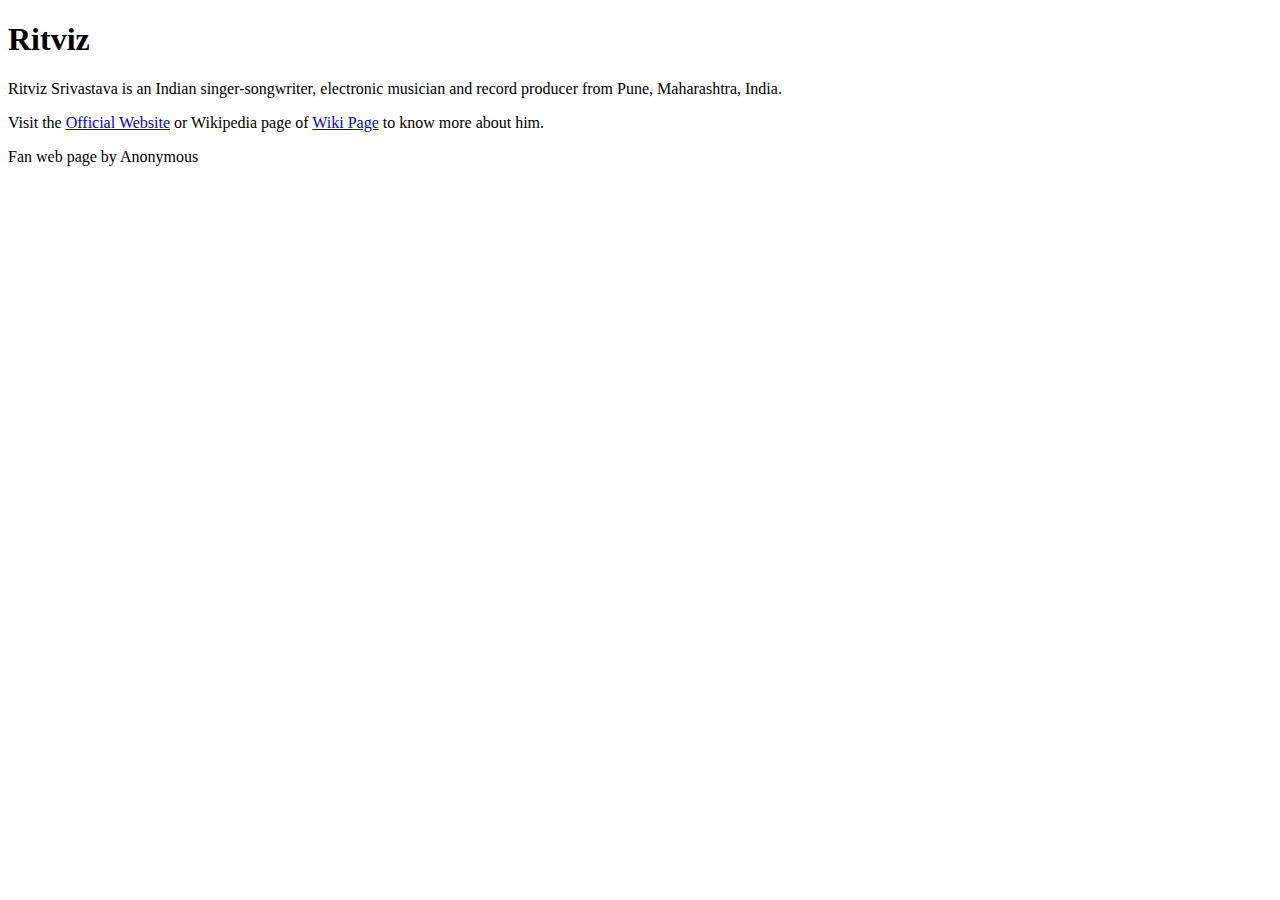
<file: Week-2/Favorite Musician/index.html>
<!DOCTYPE html>
<html lang="en">
<head>
    <meta charset="UTF-8">
    <title>Favourite Musician</title>
</head>
<body>
<header>
    <h1>Ritviz</h1>
</header>
<p>
    Ritviz Srivastava is an Indian singer-songwriter, electronic musician and record producer from Pune, Maharashtra,
    India.
</p>

<p>
    Visit the <a href="https://www.ritviz.in/">Official Website</a> or Wikipedia page of <a
            href="https://en.wikipedia.org/wiki/Ritviz">Wiki Page</a> to know more about him.
</p>

<p>
    Fan web page by Anonymous
</p>

</body>
</html>
</file>
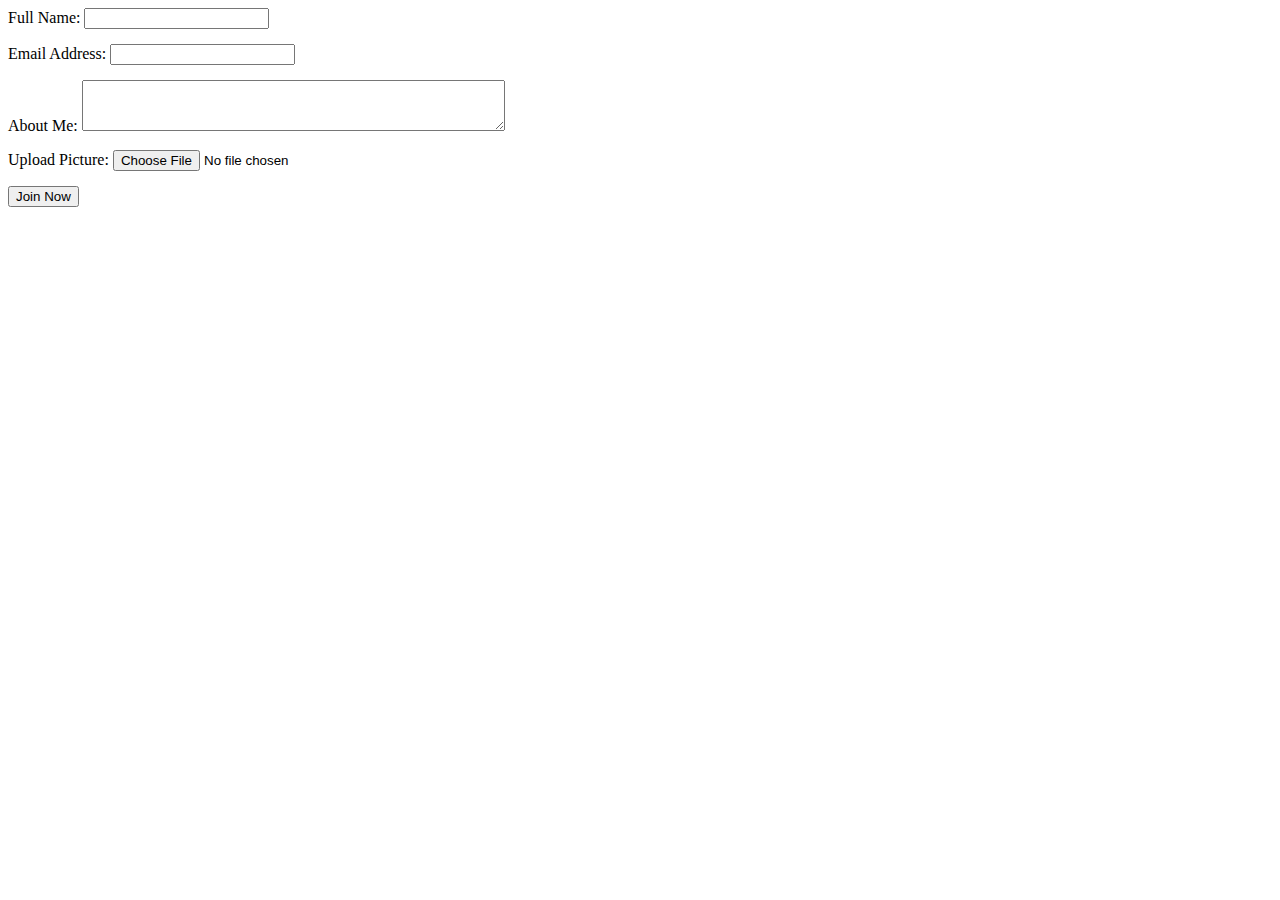
<file: Week-2/Form/index.html>
<!DOCTYPE html>
<html lang="en">
<head>
    <meta charset="UTF-8">
    <title>Form</title>
    <style>
        /* CSS to align the form widgets vertically */
        div.form-group {
            margin-bottom: 15px;
        }
    </style>
</head>
<body>

<form action="/submit" method="POST" enctype="multipart/form-data">

    <div class="form-group">
        <label for="fullName">Full Name:</label>
        <input type="text" name="fullName" id="fullName" required>
    </div>

    <div class="form-group">
        <label for="email">Email Address:</label>
        <input type="text" name="email" id="email" required>
    </div>

    <div class="form-group">
        <label for="about">About Me:</label>
        <textarea name="about" id="about" rows="3" cols="50"></textarea>
    </div>

    <div class="form-group">
        <label for="picture">Upload Picture:</label>
        <input type="file" name="picture" id="picture">
    </div>

    <div>
        <input type="submit" value="Join Now">
    </div>

</form>


</body>
</html>
</file>
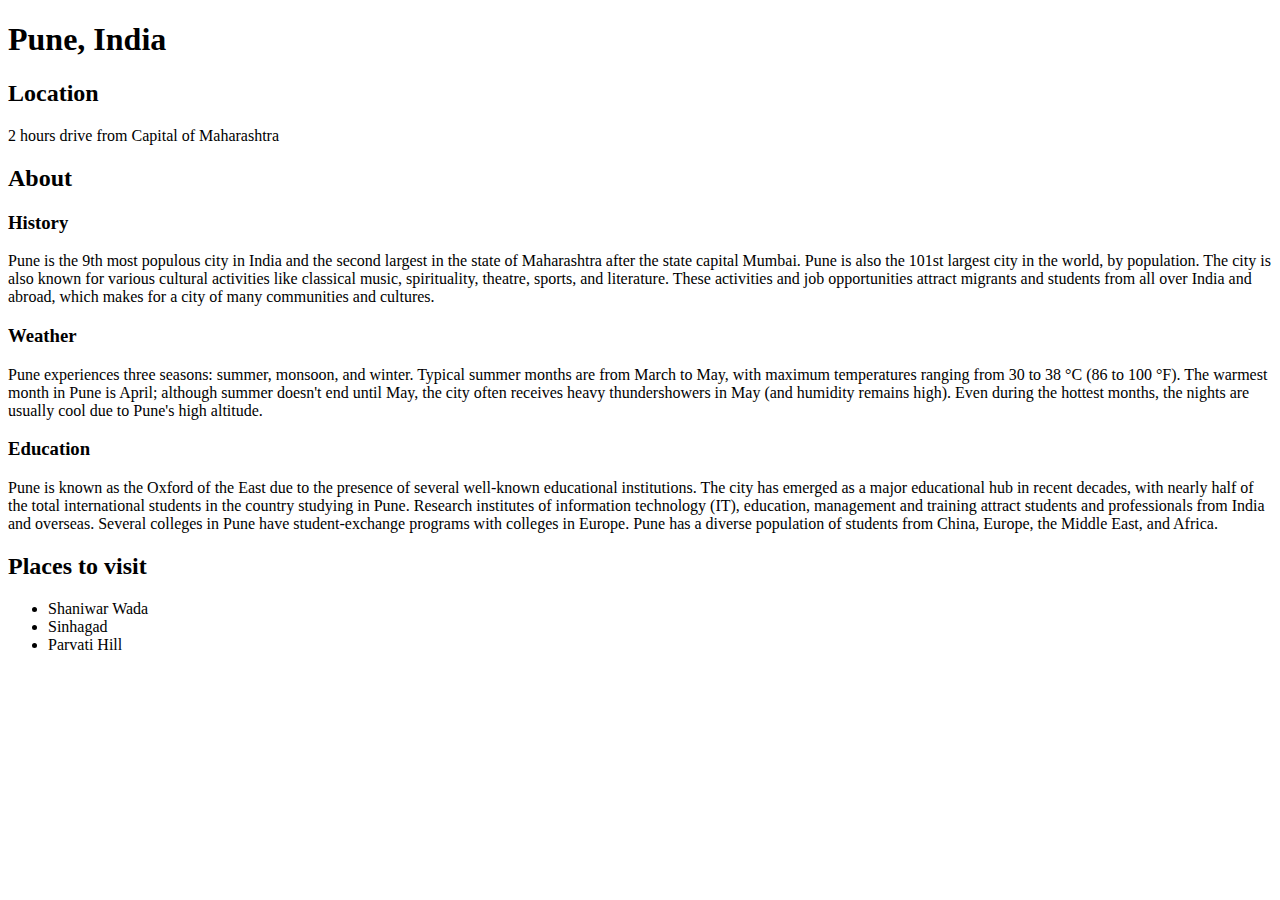
<file: Week-2/Hometown/index.html>
<!DOCTYPE html>
<html lang="en">
<head>
    <meta charset="UTF-8">
    <title>My Hometown</title>
</head>
<body>
<h1>Pune, India</h1>

<h2>Location</h2>
<p>2 hours drive from Capital of Maharashtra </p>

<h2>About</h2>
<h3>History</h3>
<p>
    Pune is the 9th most populous city in India and the second largest in the state of Maharashtra after the state
    capital Mumbai. Pune is also the 101st largest city in the world, by population. The city is also known for various
    cultural activities like classical music, spirituality, theatre, sports, and literature. These activities and job
    opportunities attract migrants and students from all over India and abroad, which makes for a city of many
    communities and cultures.
</p>

<h3>Weather</h3>
<p>
    Pune experiences three seasons: summer, monsoon, and winter. Typical summer months are from March to May, with
    maximum temperatures ranging from 30 to 38 °C (86 to 100 °F). The warmest month in Pune is April; although summer
    doesn't end until May, the city often receives heavy thundershowers in May (and humidity remains high). Even during
    the hottest months, the nights are usually cool due to Pune's high altitude.
</p>

<h3>Education</h3>
<p>
    Pune is known as the Oxford of the East due to the presence of several well-known educational institutions. The
    city has emerged as a major educational hub in recent decades, with nearly half of the total international students
    in the country studying in Pune. Research institutes of information technology (IT), education, management and
    training attract students and professionals from India and overseas. Several colleges in Pune have student-exchange
    programs with colleges in Europe. Pune has a diverse population of students from China, Europe, the Middle East,
    and Africa.
</p>

<h2>Places to visit</h2>

<ul>
    <li>Shaniwar Wada</li>
    <li>Sinhagad</li>
    <li>Parvati Hill</li>
</ul>

</body>
</html>
</file>
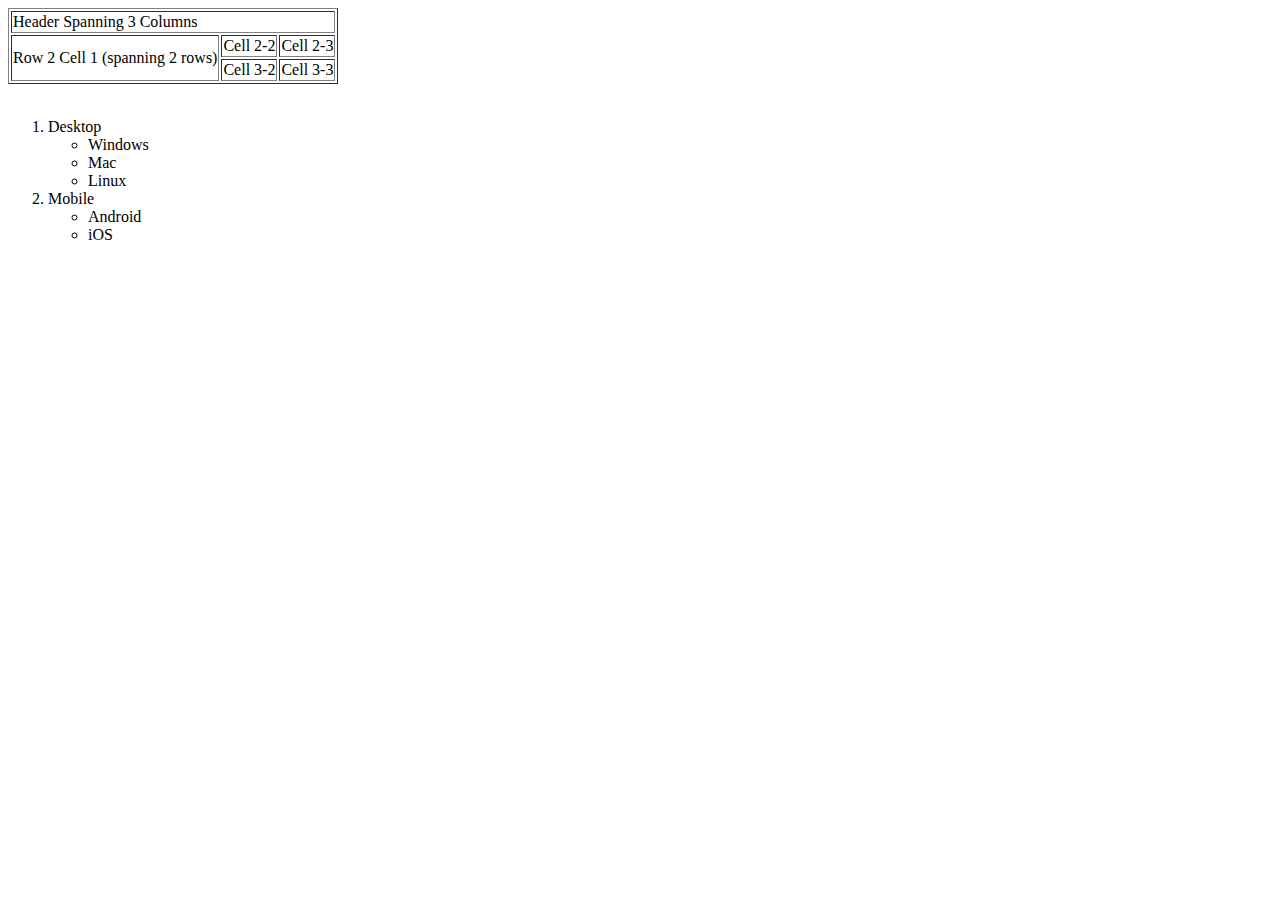
<file: Week-2/HTML Tables/index.html>
<!DOCTYPE html>
<html lang="en">
<head>
    <meta charset="UTF-8">
    <title>Tables</title>
</head>
<body>

<table border="1">
    <tr>
        <td colspan="3">Header Spanning 3 Columns</td>
    </tr>

    <tr>
        <td rowspan="2">Row 2 Cell 1 (spanning 2 rows)</td>
        <td>Cell 2-2</td>
        <td>Cell 2-3</td>
    </tr>

    <tr>
        <td>Cell 3-2</td>
        <td>Cell 3-3</td>
    </tr>
</table>

<br>

<ol>
    <li>
        Desktop
        <ul>
            <li>Windows</li>
            <li>Mac</li>
            <li>Linux</li>
        </ul>
    </li>

    <li>
        Mobile
        <ul>
            <li>Android</li>
            <li>iOS</li>
        </ul>
    </li>

</ol>

</body>
</html>
</file>
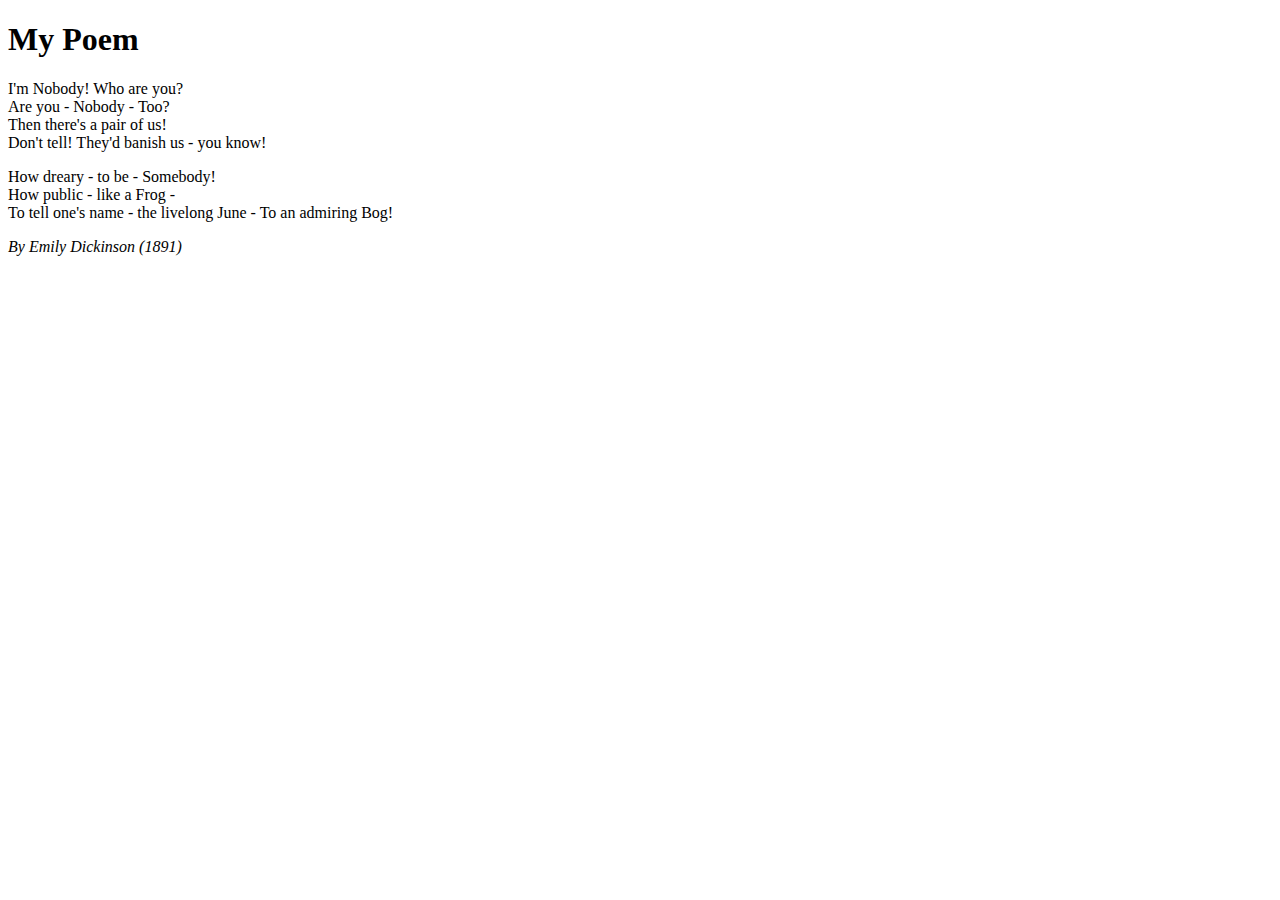
<file: Week-2/Poem/index.html>
<!DOCTYPE html>
<html lang="en">
<head>
    <meta charset="UTF-8">
    <title>Poem Webpage</title>
</head>
<body>

<h1>My Poem</h1>

<p>I'm Nobody! Who are you?<br>
    Are you - Nobody - Too? <br>
    Then there's a pair of us!<br>
    Don't tell! They'd banish us - you know!
</p>
<p>
    How dreary - to be - Somebody! <br>

    How public - like a Frog - <br>

    To tell one's name - the livelong June - To an admiring Bog! <br>
</p>
<p>
    <em>By Emily Dickinson (1891)</em>
</p>
</body>
</html>
</file>
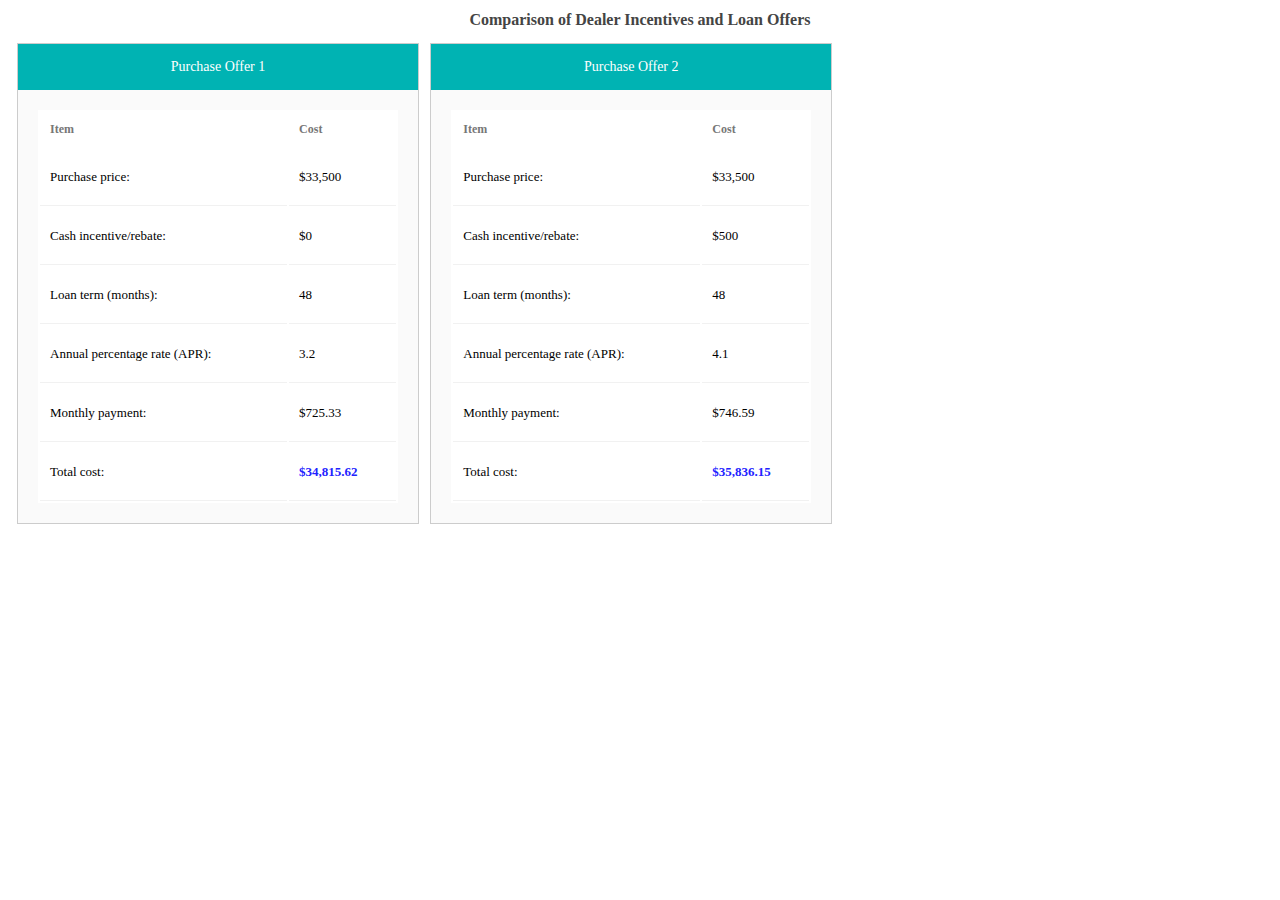
<file: Week-3/Auto Loan/index.html>
<!DOCTYPE html>
<html lang="en">
<head>
   <meta charset="UTF-8">
   <title>Auto Purchase Offer and Loan Comparison</title>
   <link href="styles.css" rel="stylesheet">
</head>
<body>
	<div class="container">
      <h1>Comparison of Dealer Incentives and Loan Offers</h1>
		<div class="offer">
		   <div class="offerTitle">Purchase Offer 1</div>
		   <div class="offerContents">
		   <table>
		      <tr>
		         <th>Item</th>
		         <th>Cost</th>
		      </tr>
		      <tr>
		         <td>Purchase price:</td>
		         <td>$33,500</td>
		      </tr>
		      <tr>
		         <td>Cash incentive/rebate:</td>
		         <td>$0</td>
		      </tr>
		      <tr>
		         <td>Loan term (months):</td>
		         <td>48</td>
		      </tr>
		      <tr>
		         <td>Annual percentage rate (APR):</td>
		         <td>3.2</td>
		      </tr>
		      <tr>
		         <td>Monthly payment:</td>
		         <td>$725.33</td>
		      </tr>
		      <tr>
		         <td>Total cost:</td>
		         <td class="finalValue">$34,815.62</td>
		      </tr>
		   </table>
		   </div>
		</div>
		<div class="offer">
		   <div class="offerTitle">Purchase Offer 2</div>
		   <div class="offerContents">
		   <table>
		      <tr>
		         <th>Item</th>
		         <th>Cost</th>
		      </tr>
		      <tr>
		         <td>Purchase price:</td>
		         <td>$33,500</td>
		      </tr>
		      <tr>
		         <td>Cash incentive/rebate:</td>
		         <td>$500</td>
		      </tr>
		      <tr>
		         <td>Loan term (months):</td>
		         <td>48</td>
		      </tr>
		      <tr>
		         <td>Annual percentage rate (APR):</td>
		         <td>4.1</td>
		      </tr>
		      <tr>
		         <td>Monthly payment:</td>
		         <td>$746.59</td>
		      </tr>
		      <tr>
		         <td>Total cost:</td>
		         <td class="finalValue">$35,836.15</td>
		      </tr>
		   </table>
		   </div>
		</div>
	</div>
</body>
</html>
</file>
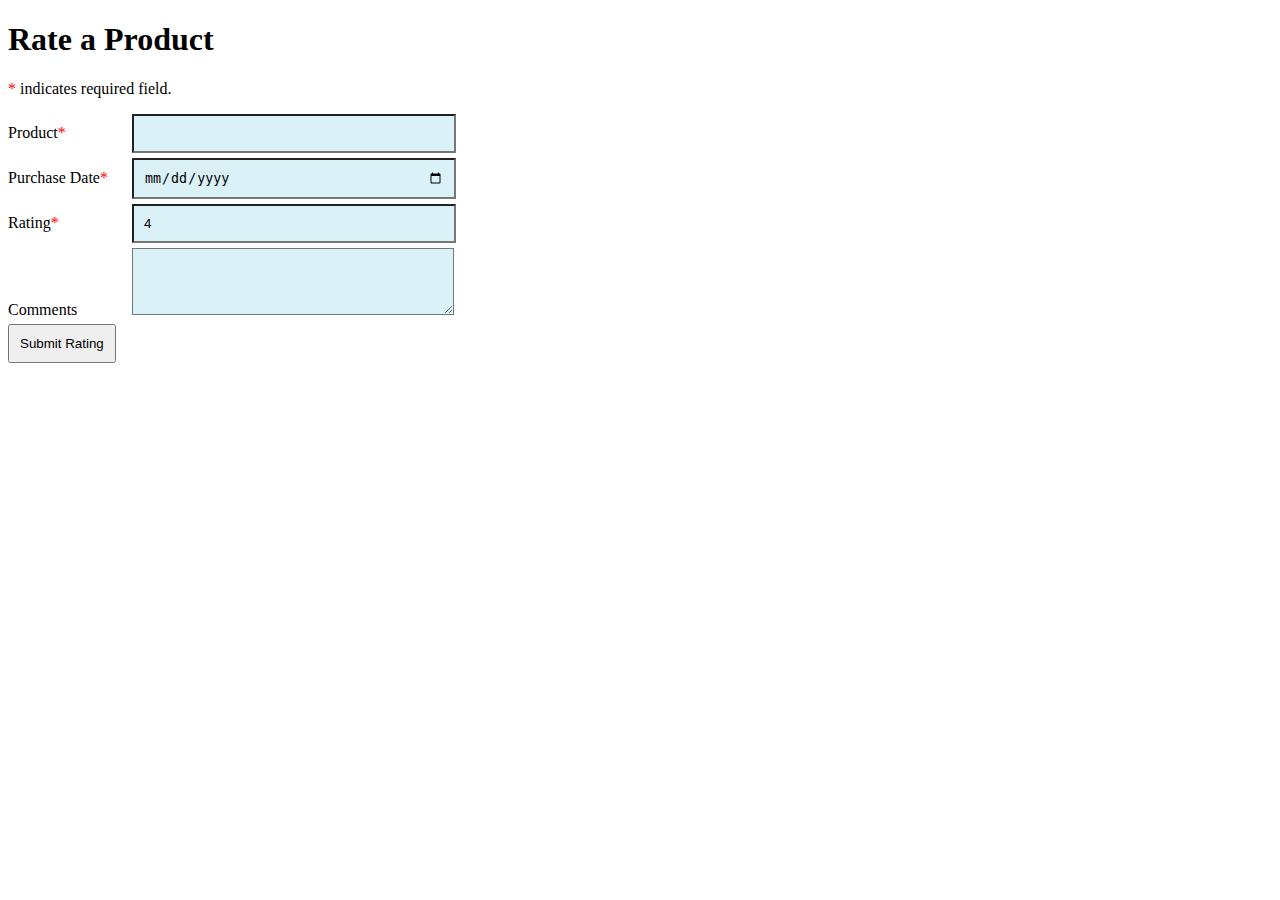
<file: Week-3/Product Review/index.html>
<!DOCTYPE html>
<html lang="en">
<head>
    <title>Product Rating</title>

    <style>
        body {
            font-family: Calibri, Myriad;
        }

        div {
            margin-bottom: 5px;
        }

        label {
            display: inline-block;
            width: 120px;
        }

        input, textarea {
            width: 300px;
            padding: 10px;
        }

        input[type=submit] {
            width: auto;
        }

        .required:after {
            content: "*";
            color: red;
        }

        label + input, label + textarea {
            background-color: rgb(219, 241, 248);
        }

    </style>
</head>
<body>
<h1>Rate a Product</h1>
<p><span class="required"></span> indicates required field.</p>
<form>
    <div>
        <label class="required">Product</label>
        <input type="text" name="title">
    </div>
    <div>
        <label class="required">Purchase Date</label>
        <input type="date" name="purchase-date">
    </div>
    <div>
        <label class="required">Rating</label>
        <input type="number" name="rating" value="4" min="1" max="4">
    </div>
    <div>
        <label>Comments</label>
        <textarea rows="3" cols="50" name="comments"></textarea>
    </div>
    <input type="submit" value="Submit Rating">
</form>
</body>
</html>
</file>
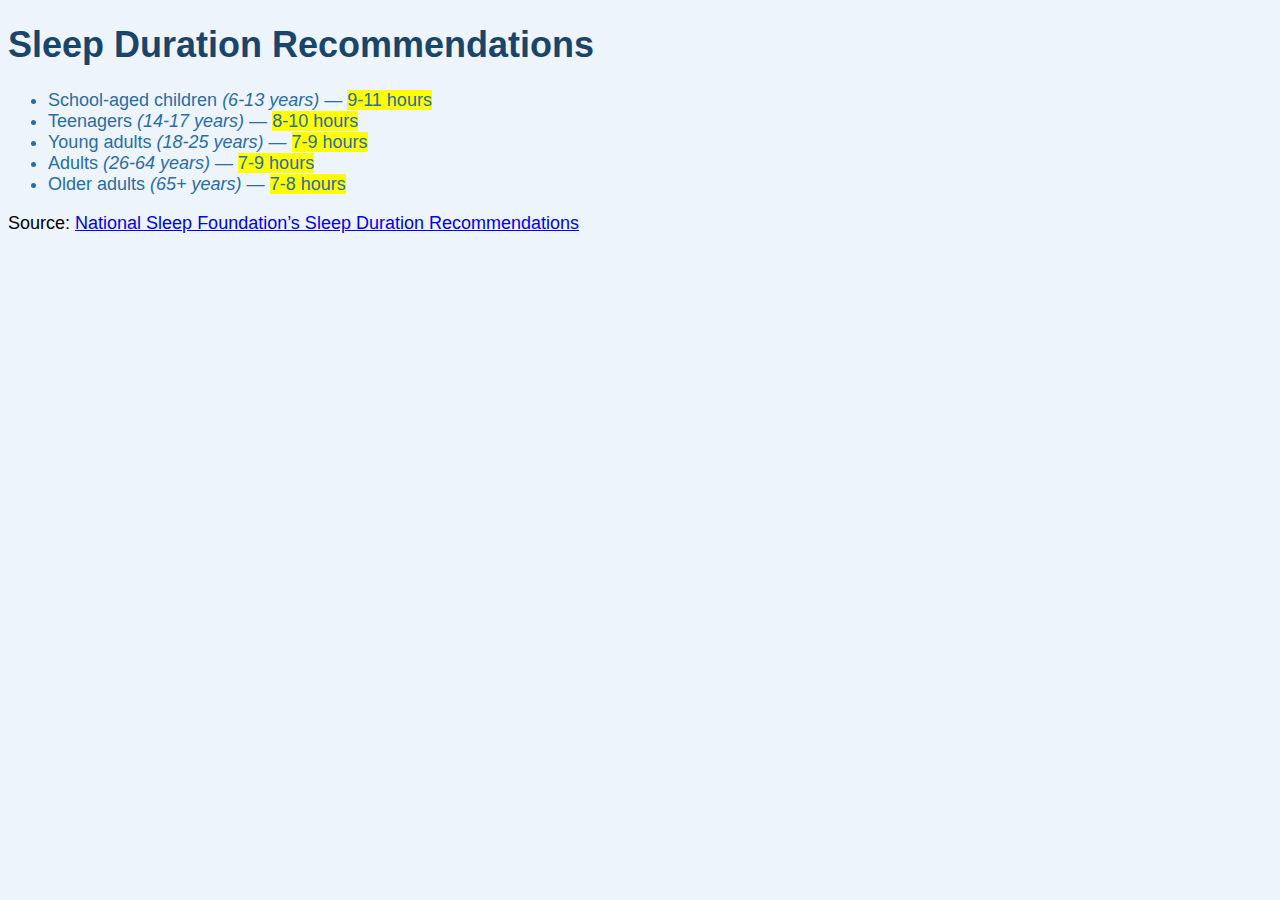
<file: Week-3/Sleep Recommendation/index.html>
<!DOCTYPE html>
<html lang="en">
<head>
    <title>Sleep Duration Recommendations</title>

    <style>
        body {
            font-family: Arial, Helvetica, sans-serif;
            font-size: 18px;
            background-color: #EDF4FB;
        }

        h1 {
            color: RGB(26, 69, 107);
        }

        li {
            color: #296CA8;
        }
        span.age {
            font-style: italic;
        }
        span.recommended {
            background-color: yellow;
        }
    </style>
</head>
<body>
<h1>Sleep Duration Recommendations</h1>
<ul>
    <li>School-aged children <span class="age">(6-13 years)</span> &mdash;
        <span class="recommended">9-11 hours</span>
    </li>
    <li>Teenagers <span class="age">(14-17 years)</span> &mdash;
        <span class="recommended">8-10 hours</span>
    </li>
    <li>Young adults <span class="age">(18-25 years)</span> &mdash;
        <span class="recommended">7-9 hours</span>
    </li>
    <li>Adults <span class="age">(26-64 years)</span> &mdash;
        <span class="recommended">7-9 hours</span>
    </li>
    <li>Older adults <span class="age">(65+ years)</span> &mdash;
        <span class="recommended">7-8 hours</span>
    </li>
</ul>
<p>
    Source: <a
        href="https://www.sleepfoundation.org/press-release/national-sleep-foundation-recommends-new-sleep-times/page/0/1">
    National Sleep Foundation’s Sleep Duration Recommendations</a>
</p>

</body>
</html>
</file>
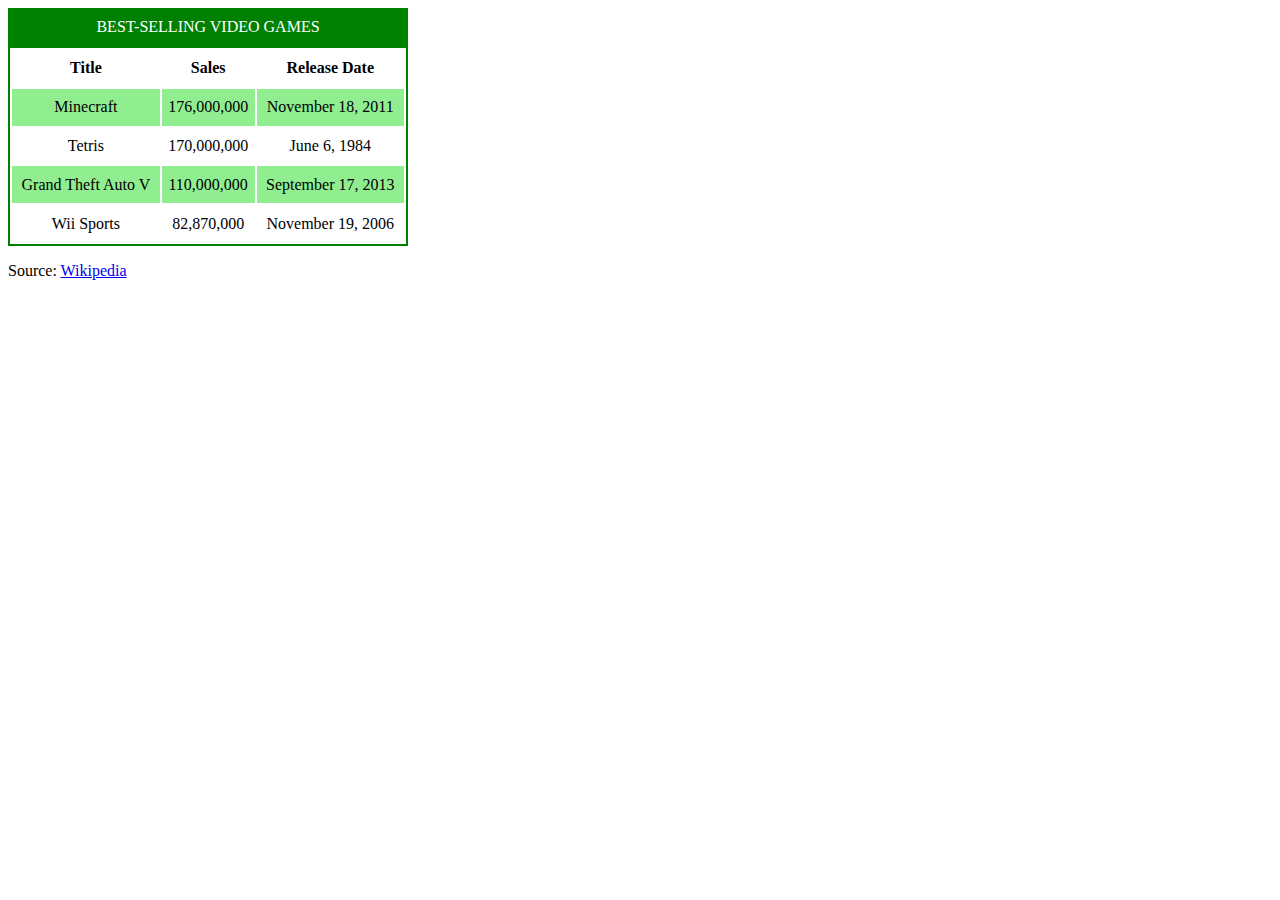
<file: Week-3/Video Games/index.html>
<!DOCTYPE html>
<html lang="en">
<head>
   <title>Best-Selling Video Games</title>
   <link rel="stylesheet" href="styles.css">
</head>
<body>
   <table id="game-table">
      <caption>Best-Selling Video Games</caption>
      <tr>
         <th>Title</th>
         <th>Sales</th>
         <th>Release Date</th>
      </tr>
      <tr>
         <td>Minecraft</td>
         <td>176,000,000</td>
         <td>November 18, 2011</td>
      </tr>
      <tr>
         <td>Tetris</td>
         <td>170,000,000</td>
         <td>June 6, 1984</td>
      </tr>
      <tr>
         <td>Grand Theft Auto V</td>
         <td>110,000,000</td>
         <td>September 17, 2013</td>
      </tr>
      <tr>
         <td>Wii Sports</td>
         <td>82,870,000</td>
         <td>November 19, 2006</td>
      </tr>
   </table>
   <p>
      Source: <a href="https://en.wikipedia.org/wiki/List_of_best-selling_video_games">Wikipedia</a>
   </p>
</body>

</html>
</file>
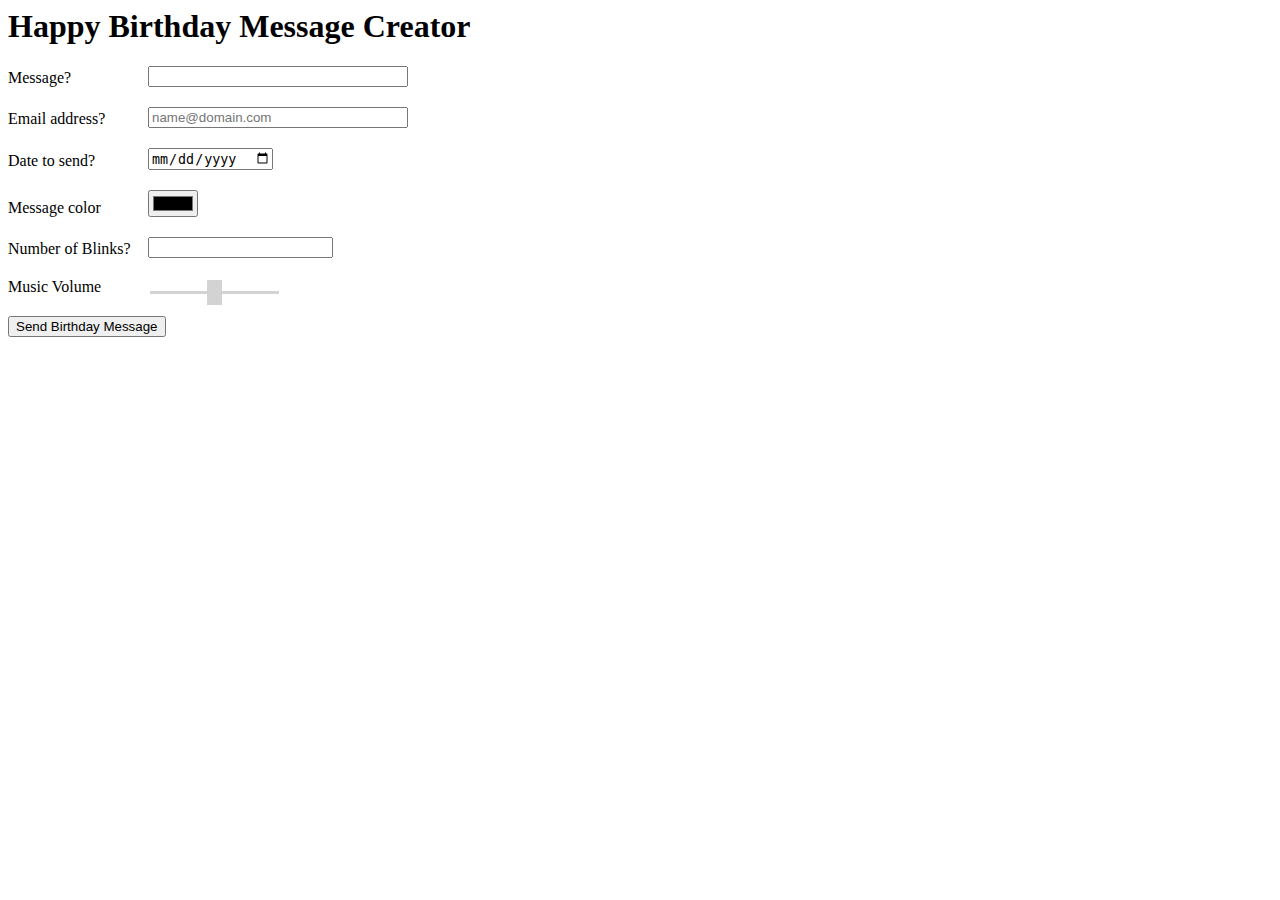
<file: Week-4/Message Creator/index.html>
<head>
    <title>Message Creator</title>
    <link rel="stylesheet" href="styles.css">
</head>
<body>

<h1>Happy Birthday Message Creator</h1>

<form action="message.php" method="post">
    <div>
        <label class="required">Message?</label>
        <input type="text" name="message" id="message">
    </div>
    <div>
        <label class="required">Email address?</label>
        <input pattern="[a-zA-Z0-9-_.]+@[a-zA-Z0-9-]+(?:.[a-zA-Z0- 9-]+)*" type="email" name="email-address" id="email-address" placeholder="name@domain.com">
    </div>
    <div>
        <label class="required">Date to send?</label>
        <input type="date" name="date-to-send" id="date-to-send">
    </div>
    <div>
        <label class="required">Message color</label>
        <input type="color" name="message-color" id="message-color">
    </div>
    <div>
        <label class="required">Number of Blinks?</label>
        <input type="number" defaultValue="0" name="number-of-blinks" id="number-of-blinks">
    </div>
    <div>
        <label class="required">Music Volume</label>
        <input class="slider" type="range" min="0" max="100" defaultValue="50" name="music-volume" id="music-volume">
    </div>

    <input type="submit" value="Send Birthday Message">
</form>
</body>
</file>
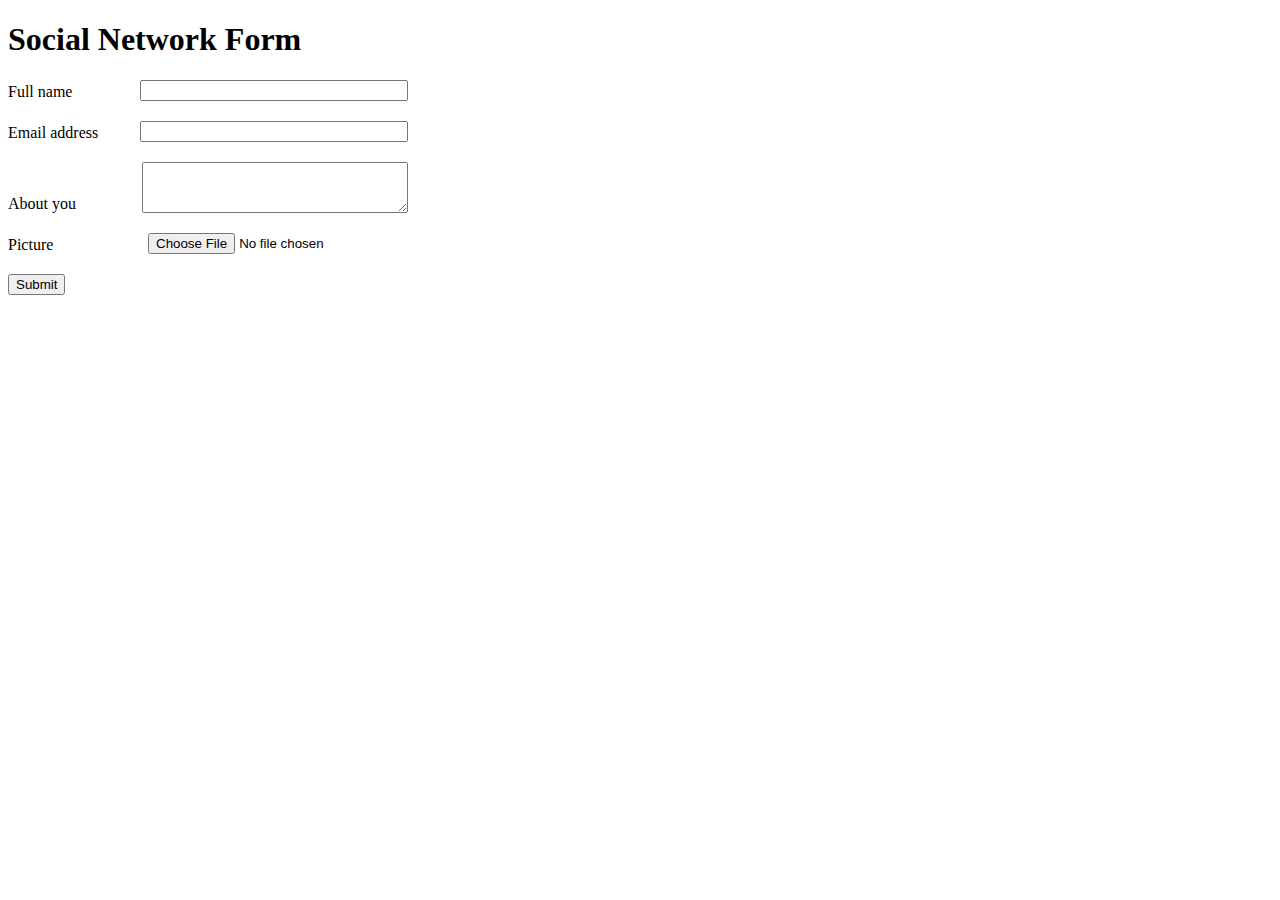
<file: Week-4/Social Network Form/index.html>
<!DOCTYPE html>
<html lang="en">
<head>
    <title>Social Network Form</title>
    <link rel="stylesheet" href="styles.css">
</head>
<body>

<h1>Social Network Form</h1>

<form method="post" enctype="multipart/form-data">
    <div class="widget-container">
        <label class="required">Full name</label>
        <input type="text" name="fullName" id="fullName" required>
    </div>
    <div>
        <label class="required">Email address</label>
        <input type="email" name="email" id="email" required>
    </div>
    <div>
        <label class="required">About you</label>
        <textarea rows="3" cols="50" name="about" id="about"></textarea>
    </div>
    <div>
        <label class="required">Picture</label>
        <input type="file" name="picture" id="picture">
    </div>
    <div>
        <input type="submit" value="Submit">
    </div>
</form>

</body>
</html>
</file>
<file: Week-3/Auto Loan/styles.css>
h1 {
    font-size: 16px;
    color: #444444;
    text-align: center;
}

.container {
    font-size: 13px;
    margin: 5px;
}

.offer {
    border: 1px solid #cccccc;
    display: inline-block;
    flex-direction: row;
    width: 400px;
    margin: 4px;
    text-align: center;
}

.offerTitle {
    background-color: #00b3b3;
    color: #ffffff;
    font-size: 14px;
    margin: 0;
    padding: 15px;
}

.offerContents {
    background-color: #fafafa;
    padding: 20px;
}

table {
    width: 100%;
    background-color: white;


}

th {
    color: #777777;
    font-size: 12px;
    padding: 10px;
    margin: 0;
    text-align: left;
}

td {
    font-weight: inherit;
    padding: 20px 10px;
    margin: 0;
    text-align: left;
    border-bottom: 1px solid #f1f1f1;

}

.finalValue {
    font-weight: bold;
    color: #2222ff;
}
</file>
<file: Week-3/Video Games/styles.css>
:root {
    --table-color: green;
    --row-bg-color: lightgreen;
}

#game-table {
    border: 2px solid var(--table-color);
    text-align: center;
    height: 200px;
    width: 400px;
}

#game-table caption {
    text-transform: uppercase;
    background-color: var(--table-color);
    color: white;
    padding: 10px;
}

#game-table tr:nth-child(even) {
    background-color: var(--row-bg-color);
}
</file>
<file: Week-4/Message Creator/styles.css>
form {
    max-width: 400px;
}


div {
    display: flex;
    justify-content: flex-start;
    margin-bottom: 20px;
    align-items: flex-end;
}


label {
    width: 35%;
}

input[type="text"],
input[type="email"] {
    width: 65%;
    align-items: flex-start;
}


.slider {
    -webkit-appearance: none;
    background: #d3d3d3;
    height: 3px;
}

.slider::-webkit-slider-thumb {
    -webkit-appearance: none; /* Override default look */
    appearance: none;
    width: 15px; /* Set a specific slider handle width */
    height: 25px; /* Slider handle height */
    background: #d3d3d3; /* Green background */
    cursor: pointer; /* Cursor on hover */
    /*background: #4CAF50;*/
    /*border-radius: 5px;*/
    position: relative;
}

.slider::-webkit-slider-thumb:after {
    content: '';
    position: absolute;
    top: 50%;
    left: 50%;
    transform: translate(-50%, -50%);
    width: 20px;
    height: 2px;
    background: black;
    box-shadow: 0 5px 0 black, 0 -5px 0 white;
}
</file>
<file: Week-4/Social Network Form/styles.css>
form {
    max-width: 400px;
}

/*.widget-container {*/
/*    display: flex;*/
/*    justify-content: space-between;*/
/*    gap: 10px;*/
/*}*/

div {
    display: flex;
    justify-content: space-between;
    margin-bottom: 20px;
    align-items: flex-end;
}


label {
    width: 30%;
}


input[type="text"],
input[type="email"],
textarea,
input[type="file"] {
    width: 65%;
    /*padding: 10px;*/
}
</file>
